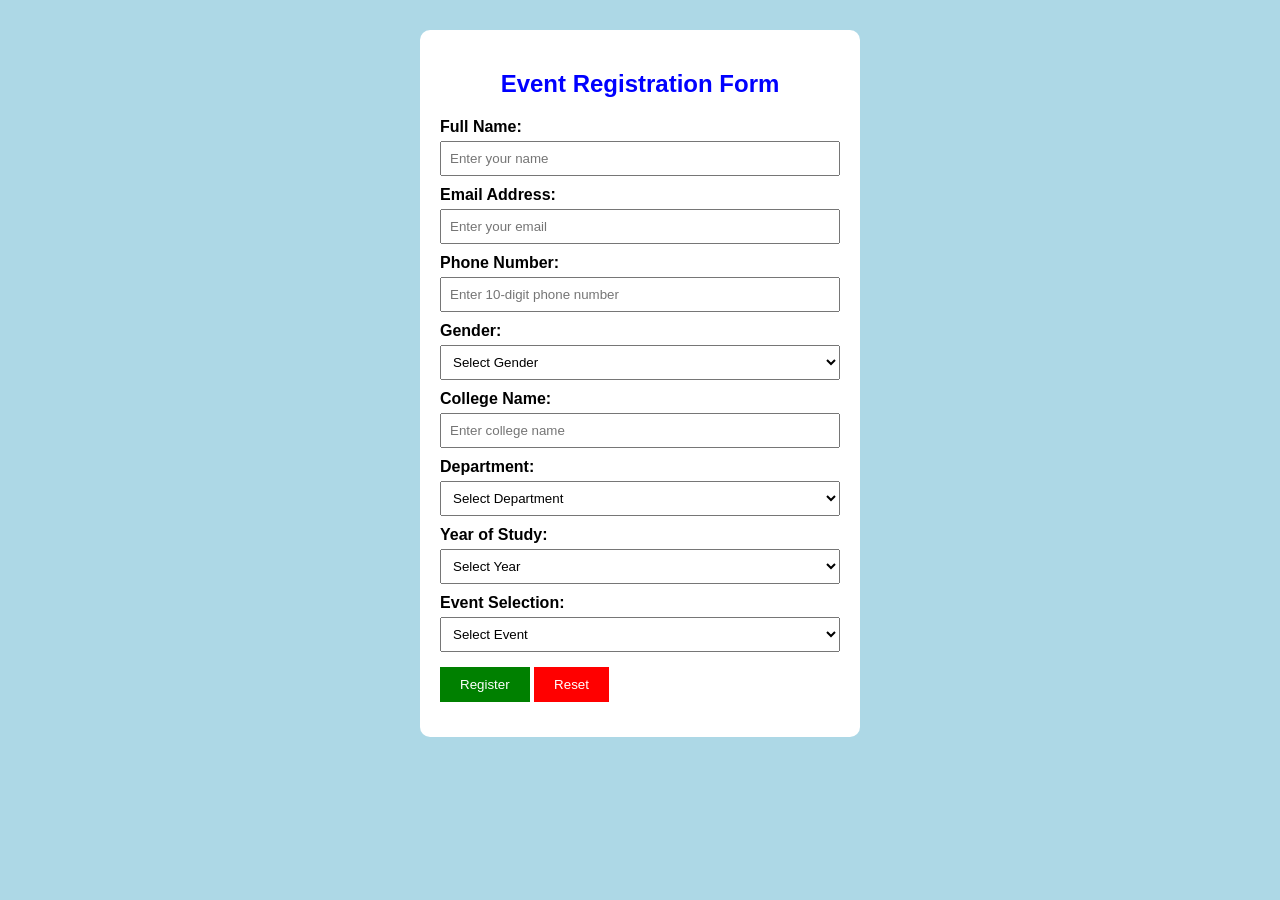
<file: S1.EventRegistrationForm/index.html>
<!DOCTYPE html>
<html>
<head>
    <title>Event Registration</title>
    <link rel="stylesheet" href="style.css">
</head>
<body>

    <div class="container">
        <h2>Event Registration Form</h2>

        <form id="registrationForm">

            <label>Full Name:</label>
            <input type="text" id="name" placeholder="Enter your name">
            <span id="nameError" class="error"></span>

            <label>Email Address:</label>
            <input type="text" id="email" placeholder="Enter your email">
            <span id="emailError" class="error"></span>

            <label>Phone Number:</label>
            <input type="text" id="phone" placeholder="Enter 10-digit phone number">
            <span id="phoneError" class="error"></span>

            <label>Gender:</label>
            <select id="gender">
                <option value="">Select Gender</option>
                <option>Male</option>
                <option>Female</option>
                <option>Other</option>
            </select>
            <span id="genderError" class="error"></span>

            <label>College Name:</label>
            <input type="text" id="college" placeholder="Enter college name">
            <span id="collegeError" class="error"></span>

            <label>Department:</label>
            <select id="department">
                <option value="">Select Department</option>
                <option>CSE</option>
                <option>ECE</option>
                <option>EEE</option>
                <option>IT</option>
                <option>Mechanical</option>
                <option>Civil</option>
            </select>
            <span id="departmentError" class="error"></span>

            <label>Year of Study:</label>
            <select id="year">
                <option value="">Select Year</option>
                <option>1st Year</option>
                <option>2nd Year</option>
                <option>3rd Year</option>
                <option>4th Year</option>
            </select>
            <span id="yearError" class="error"></span>

            <label>Event Selection:</label>
            <select id="event">
                <option value="">Select Event</option>
                <option>Technical Fest</option>
                <option>Hackathon</option>
                <option>Cultural Fest</option>
                <option>Workshop</option>
            </select>
            <span id="eventError" class="error"></span>

            <button type="submit">Register</button>
            <button type="reset" class="reset">Reset</button>

        </form>

        <div id="success"></div>
    </div>

    <script src="script.js"></script>

</body>
</html>
</file>
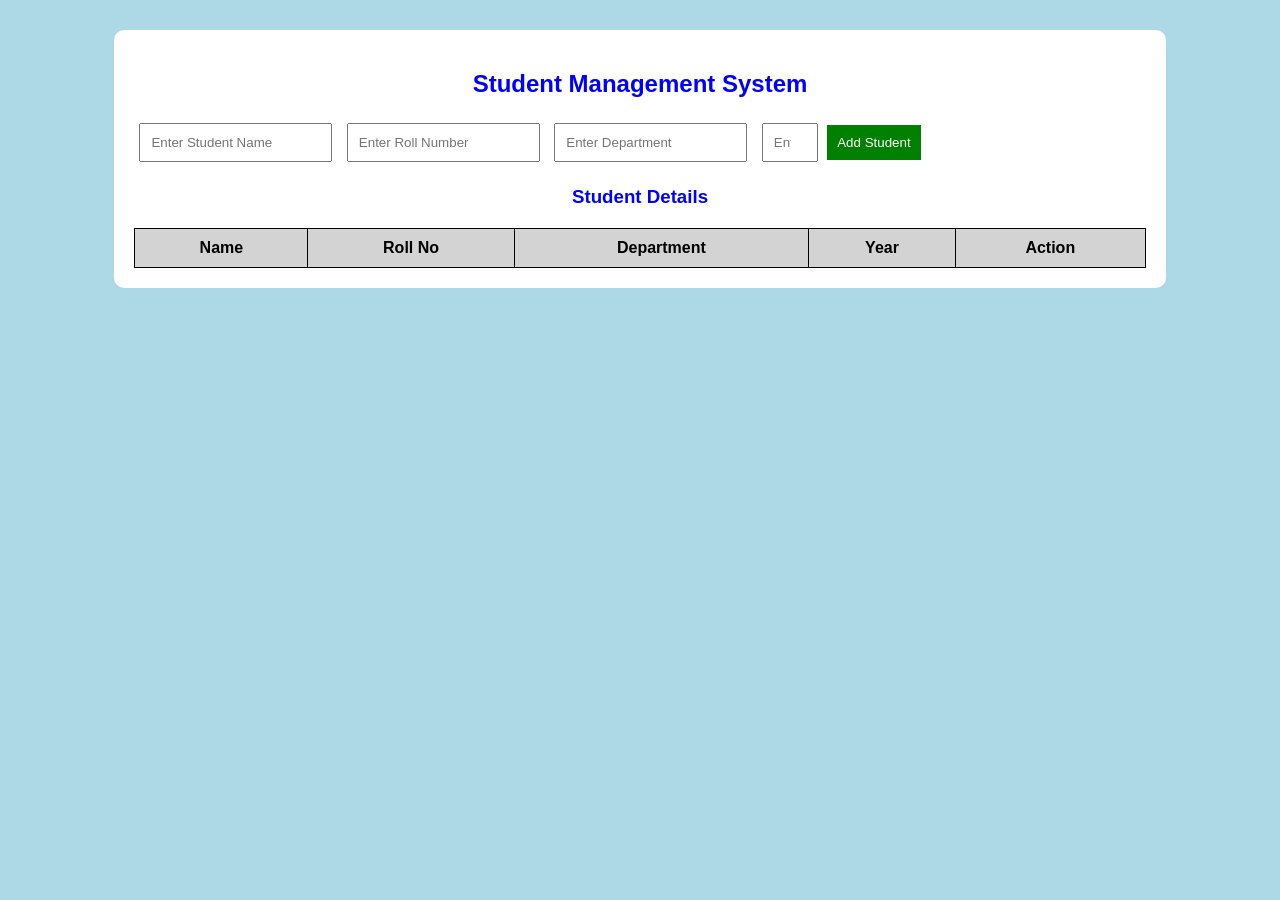
<file: S2.StudentManagementSystem/index.html>
<!DOCTYPE html>
<html>
<head>
    <title>Student Management System</title>
    <link rel="stylesheet" href="style.css">
</head>
<body>

    <div class="container">
        <h2>Student Management System</h2>

        <form id="studentForm">

            <input type="text" id="name"
                placeholder="Enter Student Name" required>

            <input type="text" id="roll"
                placeholder="Enter Roll Number" required>

            <input type="text" id="department"
                placeholder="Enter Department" required>

            <input type="number" id="year"
                placeholder="Enter Year" min="1" max="4" required>

            <button type="submit">Add Student</button>
        </form>

        <h3>Student Details</h3>

        <table>
            <thead>
                <tr>
                    <th>Name</th>
                    <th>Roll No</th>
                    <th>Department</th>
                    <th>Year</th>
                    <th>Action</th>
                </tr>
            </thead>

            <tbody id="studentList">
            </tbody>
        </table>
    </div>

    <script src="script.js"></script>

</body>
</html>
</file>
<file: S1.EventRegistrationForm/style.css>
body {
    font-family: Arial, sans-serif;
    background-color: lightblue;
}

.container {
    width: 400px;
    margin: 30px auto;
    background-color: white;
    padding: 20px;
    border-radius: 10px;
}

h2 {
    text-align: center;
    color: blue;
}

label {
    display: block;
    margin-top: 10px;
    font-weight: bold;
}

input, select {
    width: 100%;
    padding: 8px;
    margin-top: 5px;
    box-sizing: border-box;
}

button {
    margin-top: 15px;
    padding: 10px 20px;
    background-color: green;
    color: white;
    border: none;
    cursor: pointer;
}

.reset {
    background-color: red;
}

.error {
    color: red;
    font-size: 13px;
    display: block;
}

#success {
    color: green;
    margin-top: 15px;
    font-weight: bold;
}
</file>
<file: S2.StudentManagementSystem/style.css>
body {
    font-family: Arial;
    background-color: lightblue;
}

.container {
    width: 80%;
    margin: 30px auto;
    background: white;
    padding: 20px;
    border-radius: 10px;
}

h2, h3 {
    text-align: center;
    color: blue;
}

input {
    padding: 10px;
    margin: 5px;
}

button {
    padding: 10px;
    background-color: green;
    color: white;
    border: none;
    cursor: pointer;
}

table {
    width: 100%;
    margin-top: 20px;
    border-collapse: collapse;
}

th, td {
    border: 1px solid black;
    padding: 10px;
    text-align: center;
}

th {
    background-color: lightgray;
}
</file>
